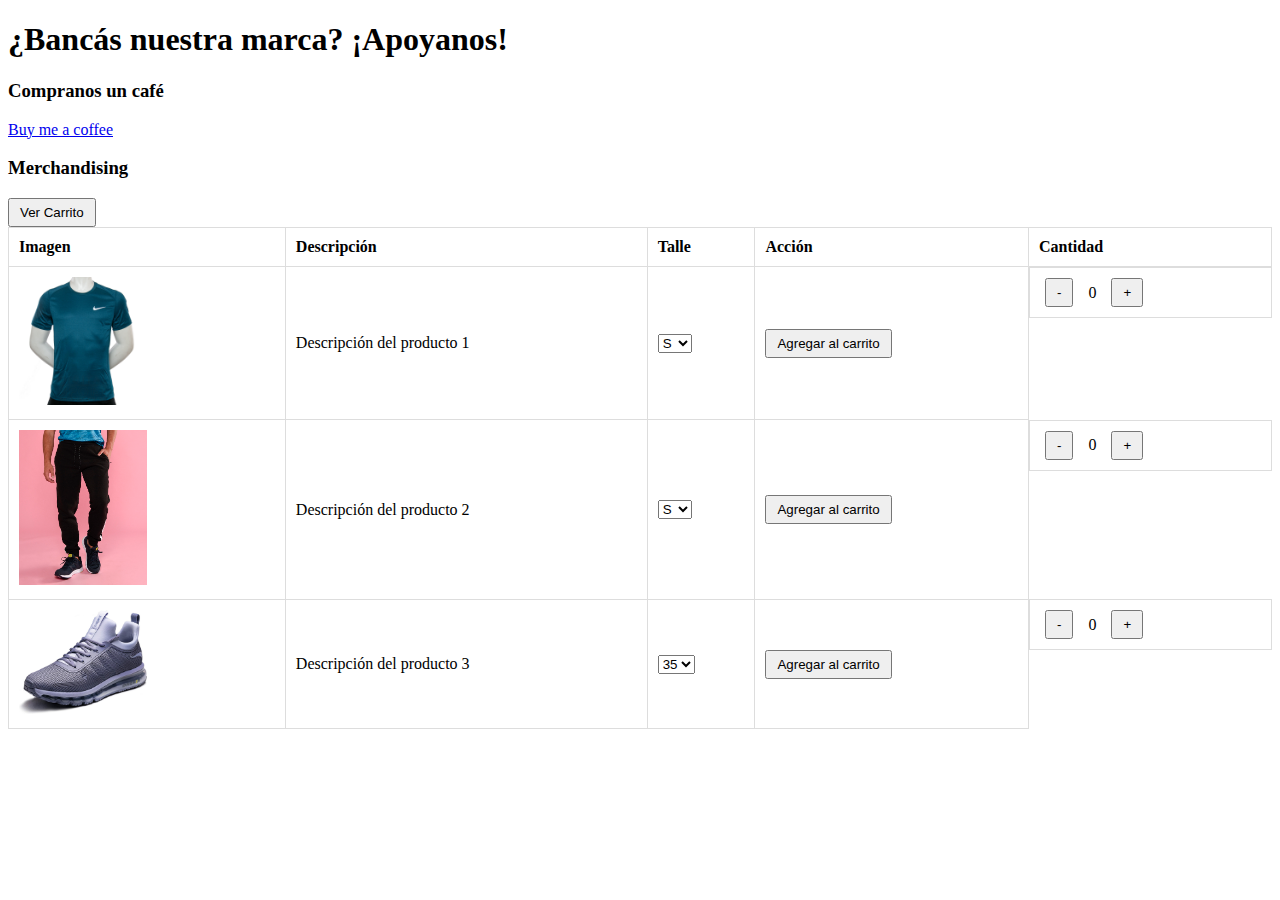
<file: merchandising.html>
<!DOCTYPE html>
<html lang="en">
<head>
    <meta charset="UTF-8">
    <meta name="viewport" content="width=device-width, initial-scale=1.0">
    <title>Todo Pelota - Merchandising</title>
    <link rel="stylesheet" href="css/merchandising.css">
    <script>

        // Objeto para mantener el conteo de cada producto agregado al carrito
        let carrito = {
            producto1: 0,
            producto2: 0,
            producto3: 0
        };
    
        function agregarAlCarrito(producto) {
            // Agrega la cantidad seleccionada del producto al carrito
            alert(`Agregaste ${carrito[producto]} unidad(es) del Producto ${producto} al carrito.`);
        }

        function modificarCantidad(producto, cambio) {
            // Modifica la cantidad del producto y previene valores negativos
            carrito[producto] = Math.max(0, carrito[producto] + cambio);
    
            // Actualiza el texto del contador en la nueva columna
            document.getElementById('count_' + producto).textContent = carrito[producto];
        }


        function mostrarCarrito() {
            // Compilamos el resumen del carrito
            let resumen = "Contenido del Carrito:\n";
            for (let producto in carrito) {
                resumen += `${producto}: ${carrito[producto]} unidades\n`;
            }
            alert(resumen);
        }

        function agregarAlCarrito(producto) {
            // Obtiene el talle seleccionado para el producto
            let talleSeleccionado = document.getElementById('talle_' + producto).value;
            // Agrega la cantidad seleccionada del producto al carrito
            alert(`Agregaste ${carrito[producto]} unidad(es) del Producto ${producto} con talle ${talleSeleccionado} al carrito.`);
        }
        
    </script>
</head>
<body>

<h1>¿Bancás nuestra marca? ¡Apoyanos!</h1>
<h3>Compranos un café</h3>
<p><a href="https://www.google.com" target="_blank" rel="noopener">Buy me a coffee</a></p>

<h3>Merchandising</h3>

<button id="verCarrito" onclick="mostrarCarrito()">Ver Carrito</button>

<table>
<tr>
    <th>Imagen</th>
    <th>Descripción</th> 
    <th>Talle</th> 
    <th>Acción</th>
    <th>Cantidad</th>
</tr>
<tr>
    <td><img src="img/producto1.jpg" alt="producto1"></td>
    <td>Descripción del producto 1</td>
    <td>
        <label for="talle_producto1" class="visually-hidden">Talle:</label>
        <select id="talle_producto1">
            <option value="S">S</option>
            <option value="M">M</option>
            <option value="L">L</option>
        </select>
    </td>
    <td><button onclick="agregarAlCarrito('producto1')">Agregar al carrito</button></td> 
    <td class="count-controls">
        <button onclick="modificarCantidad('producto1', -1)">-</button>
        <span id="count_producto1" class="count">0</span>
        <button onclick="modificarCantidad('producto1', 1)">+</button>
    </td>
</tr>
<tr>
    <td><img src="img/producto2.jpg" alt="producto2"></td>
    <td>Descripción del producto 2</td>
    <td>
        <label for="talle_producto2" class="visually-hidden">Talle:</label>
        <select id="talle_producto2">
            <option value="S">S</option>
            <option value="M">M</option>
            <option value="L">L</option>
        </select>
    </td>
    <td><button onclick="agregarAlCarrito('producto2')">Agregar al carrito</button></td>
    <td class="count-controls">
        <button onclick="modificarCantidad('producto2', -1)">-</button>
        <span id="count_producto2" class="count">0</span>
        <button onclick="modificarCantidad('producto2', 1)">+</button>
    </td>
</tr>
<tr>
    <td><img src="img/producto3.jpg" alt="producto3"></td>
    <td>Descripción del producto 3</td>
    <td>
        <label for="talle_producto3" class="visually-hidden">Talle:</label>
        <select id="talle_producto3">
            <!-- Opciones desde 35 a 43 -->
            <option value="35">35</option>
            <option value="36">36</option>
            <option value="37">37</option>
            <option value="38">38</option>
            <option value="39">39</option>
            <option value="40">40</option>
            <option value="41">41</option>
            <option value="42">42</option>
            <option value="43">43</option>
        </select>
    </td>
    <td><button onclick="agregarAlCarrito('producto3')">Agregar al carrito</button></td>
    <td class="count-controls">
        <button onclick="modificarCantidad('producto3', -1)">-</button>
        <span id="count_producto3" class="count">0</span>
        <button onclick="modificarCantidad('producto3', 1)">+</button>
    </td>
</tr>
</table>


</body>
</html>
</file>
<file: css/merchandising.css>
table {
    width: 100%;
    border-collapse: collapse;
}
th, td {
    padding: 10px;
    border: 1px solid #ddd;
    text-align: left;
}
button {
    padding: 5px 10px;
    cursor: pointer;
}
.count {
    margin-left: 5px;
    font-size: 16px;
}

td img {
    width: 10vw;
    height: auto;
}

/* Agregamos un poco de estilo para mejorar la presentación */
.count-controls {
    display: flex;
    align-items: center;
}
.count-controls button {
    cursor: pointer;
    margin: 0 5px;
    padding: 5px 10px;
}
.count {
    margin: 0 10px;
}

.visually-hidden {
    position: absolute;
    width: 1px;
    height: 1px;
    margin: -1px;
    padding: 0;
    overflow: hidden;
    clip: rect(0, 0, 0, 0);
    border: 0;
}
</file>
